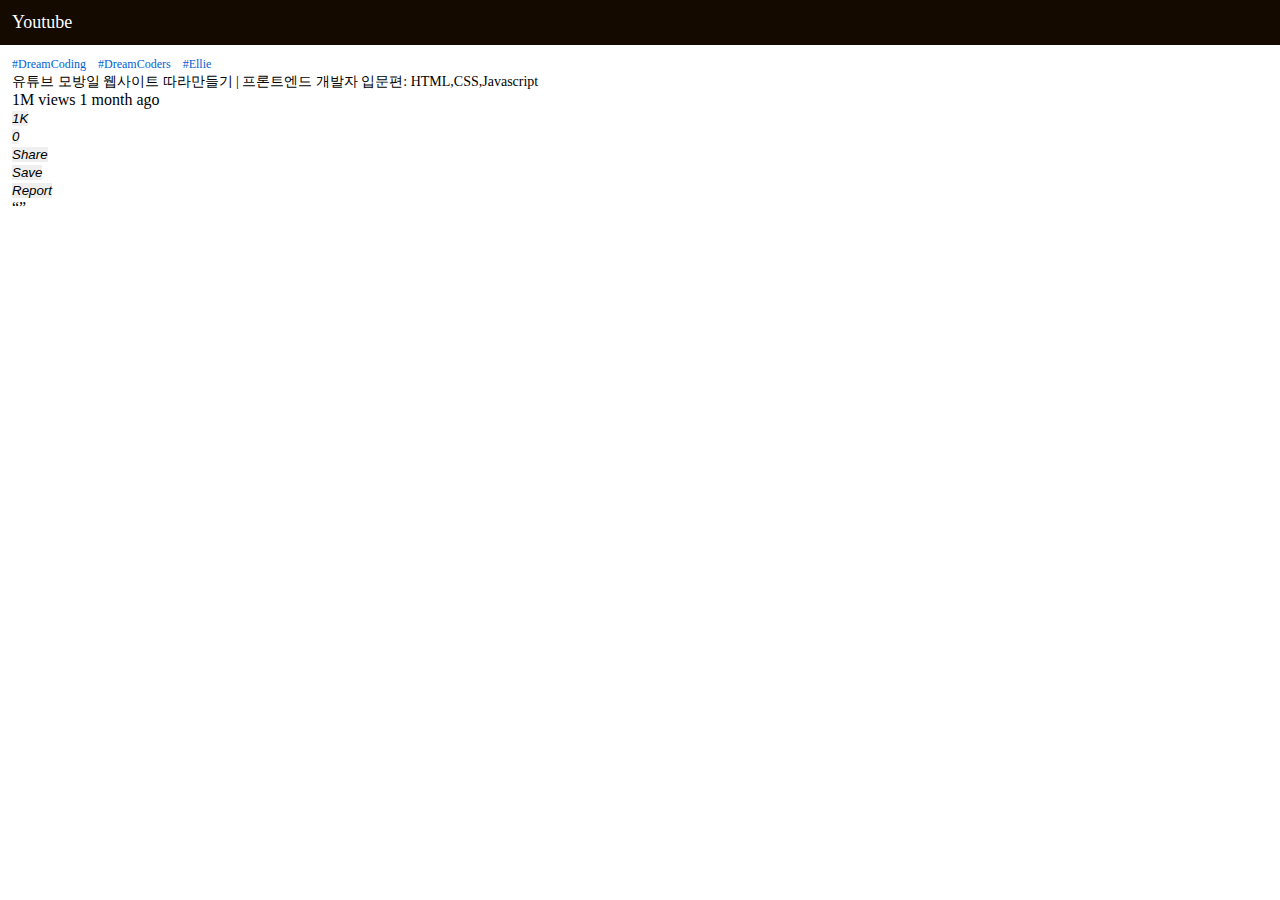
<file: web day02/index.html>
<!DOCTYPE html>
<html lang="en" dir="ltr">
  <head>
    <meta charset="utf-8">
    <title>Youtube Mobile</title>
    <link rel="stylesheet" href="style.css">
  </head>
  <body>
    <!-- Header -->
    <header>
      <div class="logo">
        <i class="fab fa-yotube"></i>
        <span class="title">Youtube</span>
      </div>
      <div class="icons"></div>
      <i class="fas fa-search"></i>
      <i class="fas fa-ellipsis-v"></i>
    </header>
    <!-- video -->
    <section class="player"></section>
    <!-- video  info-->
    <section class="info">
      <div class="metadate">
        <ul class="hashtag">
          <li>#DreamCoding</li>
          <li>#DreamCoders</li>
          <li>#Ellie</li>
        </ul>
        <div class="titleandButton">
          <span class="title">
            유튜브 모방일 웹사이트 따라만들기 | 프론트엔드 개발자 입문편:
            HTML,CSS,Javascript
          </span>
          <button class="moreBtn">
            <i class="fas fa-caret-down"></i>
          </button>
          <div class="views">
            <span class="view">1M views 1 month ago</span>
          </div>
        </div>
      </div>
      <ul class="actions">
        <li>
          <button><i class="fas fa-thumbs-up"><span>1K</span></i></button>
        </li>
        <li>
          <button><i class="fas fa-thumbs-down"><span>0</span></i></button>
        </li>
        <li>
          <button><i class="fas fa-share"><span>Share</span></i></button>
        </li>
        <li>
          <button><i class="fas fa-plus"><span>Save</span></i></button>
        </li>
        <li>
          <button><i class="fab fa-font-awesome-flag"><span>Report</span></i></button>
        </li>
      </ul>
      <ul class="channel">
        <q cite=""></q>
      </ul>
    </section>
    <section class="UpNext"></section>
  </body>
</html>
</file>
<file: web day02/style.css>
:root{
  /*color */
  --white-color: #fff;
  --black-color: #140a00;
  --blue-color: #045fd4;
  --red-color: #ff0000;
  --grey-dark-color: #909090;
  --grey-ligth-color: #e0e0e0;

  /*size*/
  --padding: 12px;
  --avatar-size: 36px;
  /*font size*/
  --font-large:18px;
  --font-medium:14px;
  --font-small:12px;
  --font-micro:10px;
}
* {
  padding:0;
  margin:0;
  box-sizing:border-box;
}

body{
  font-family: Roboto;
}

ul{
  list-style: none;
}
button{
  border: none;
  cursor: pointer;
  outline: none;
}
header{
  display: flex;
  justify-content: space-between;
  padding: var(--padding);
  background-color: var(--black-color);
  color: var(--white-color);
}
header .logo{
  font-size:var(--font-large);
}
.info {
  padding: var(--padding);
}
.info .metadate .hashtag {
  display: flex;
  font-size: var(--font-small);
  color:var(--blue-color);
}
.info .metadate .hashtag li {
  margin-right: var(--padding);
}
.info .metadate .titleandButton .title{
  font-size: var(--font-medium);
}
</file>
